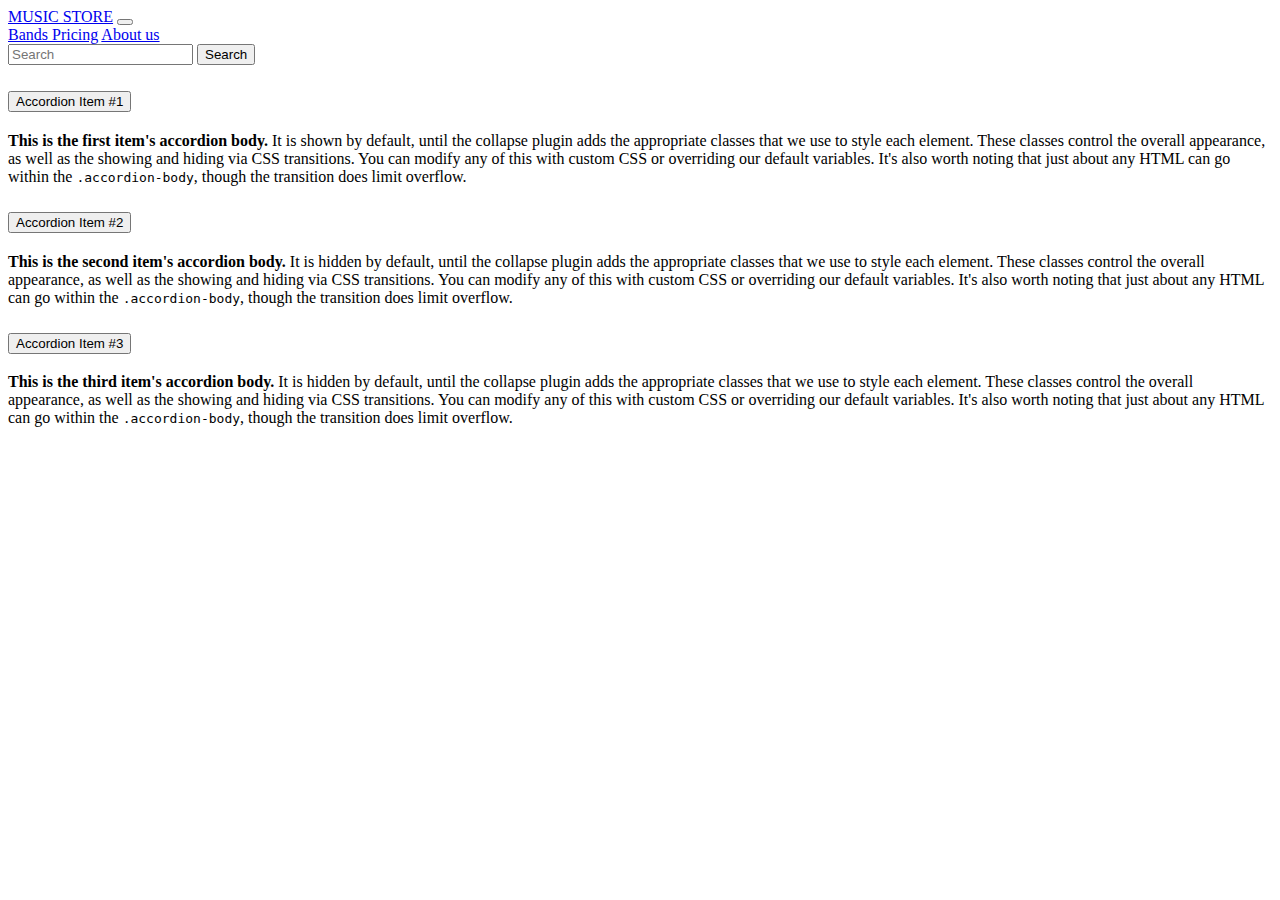
<file: DS & Algorithms/music_store/bands/templates/bands/index.html>
<!DOCTYPE html>
<html lang="en">

<head>
    <meta charset="UTF-8">
    <meta http-equiv="X-UA-Compatible" content="IE=edge">
    <meta name="viewport" content="width=device-width, initial-scale=1.0">
    <title>Home page</title>
    <link href="https://cdn.jsdelivr.net/npm/bootstrap@5.3.0-alpha2/dist/css/bootstrap.min.css" rel="stylesheet"
        integrity="sha384-aFq/bzH65dt+w6FI2ooMVUpc+21e0SRygnTpmBvdBgSdnuTN7QbdgL+OapgHtvPp" crossorigin="anonymous">
    <script src="https://cdn.jsdelivr.net/npm/bootstrap@5.3.0-alpha2/dist/js/bootstrap.bundle.min.js"
        integrity="sha384-qKXV1j0HvMUeCBQ+QVp7JcfGl760yU08IQ+GpUo5hlbpg51QRiuqHAJz8+BrxE/N"
        crossorigin="anonymous"></script>
</head>

<body>


    <nav class="navbar navbar-expand-lg navbar-light bg-light">
        <a class="navbar-brand" href="/">MUSIC STORE</a>
        <button class="navbar-toggler" type="button" data-toggle="collapse" data-target="#navbarNavAltMarkup"
            aria-controls="navbarNavAltMarkup" aria-expanded="false" aria-label="Toggle navigation">
            <span class="navbar-toggler-icon"></span>
        </button>
        <div class="collapse navbar-collapse" id="navbarNavAltMarkup">
            <div class="navbar-nav">
                <a class="nav-item nav-link" href="/bands">Bands </a>
                <a class="nav-item nav-link" href="/pricing">Pricing</a>
                <a class="nav-item nav-link" href="/about">About us</a>

            </div>
            <form class="d-flex" method="get" action="/bands/search/">
                <input class="form-control me-2" name="q" type="text" placeholder="Search">
                <button class="btn btn-outline-success" type="submit">Search</button>
            </form>
        </div>
    </nav>

    <div class="accordion" id="accordionExample">
        <div class="accordion-item">
            <h2 class="accordion-header" id="headingOne">
                <button class="accordion-button" type="button" data-bs-toggle="collapse" data-bs-target="#collapseOne"
                    aria-expanded="true" aria-controls="collapseOne">
                    Accordion Item #1
                </button>
            </h2>
            <div id="collapseOne" class="accordion-collapse collapse show" aria-labelledby="headingOne"
                data-bs-parent="#accordionExample">
                <div class="accordion-body">
                    <strong>This is the first item's accordion body.</strong> It is shown by default, until the collapse
                    plugin adds the appropriate classes that we use to style each element. These classes control the
                    overall appearance, as well as the showing and hiding via CSS transitions. You can modify any of
                    this with custom CSS or overriding our default variables. It's also worth noting that just about any
                    HTML can go within the <code>.accordion-body</code>, though the transition does limit overflow.
                </div>
            </div>
        </div>
        <div class="accordion-item">
            <h2 class="accordion-header" id="headingTwo">
                <button class="accordion-button collapsed" type="button" data-bs-toggle="collapse"
                    data-bs-target="#collapseTwo" aria-expanded="false" aria-controls="collapseTwo">
                    Accordion Item #2
                </button>
            </h2>
            <div id="collapseTwo" class="accordion-collapse collapse" aria-labelledby="headingTwo"
                data-bs-parent="#accordionExample">
                <div class="accordion-body">
                    <strong>This is the second item's accordion body.</strong> It is hidden by default, until the
                    collapse plugin adds the appropriate classes that we use to style each element. These classes
                    control the overall appearance, as well as the showing and hiding via CSS transitions. You can
                    modify any of this with custom CSS or overriding our default variables. It's also worth noting that
                    just about any HTML can go within the <code>.accordion-body</code>, though the transition does limit
                    overflow.
                </div>
            </div>
        </div>
        <div class="accordion-item">
            <h2 class="accordion-header" id="headingThree">
                <button class="accordion-button collapsed" type="button" data-bs-toggle="collapse"
                    data-bs-target="#collapseThree" aria-expanded="false" aria-controls="collapseThree">
                    Accordion Item #3
                </button>
            </h2>
            <div id="collapseThree" class="accordion-collapse collapse" aria-labelledby="headingThree"
                data-bs-parent="#accordionExample">
                <div class="accordion-body">
                    <strong>This is the third item's accordion body.</strong> It is hidden by default, until the
                    collapse plugin adds the appropriate classes that we use to style each element. These classes
                    control the overall appearance, as well as the showing and hiding via CSS transitions. You can
                    modify any of this with custom CSS or overriding our default variables. It's also worth noting that
                    just about any HTML can go within the <code>.accordion-body</code>, though the transition does limit
                    overflow.
                </div>
            </div>
        </div>
    </div>





</body>

</html>
</file>
